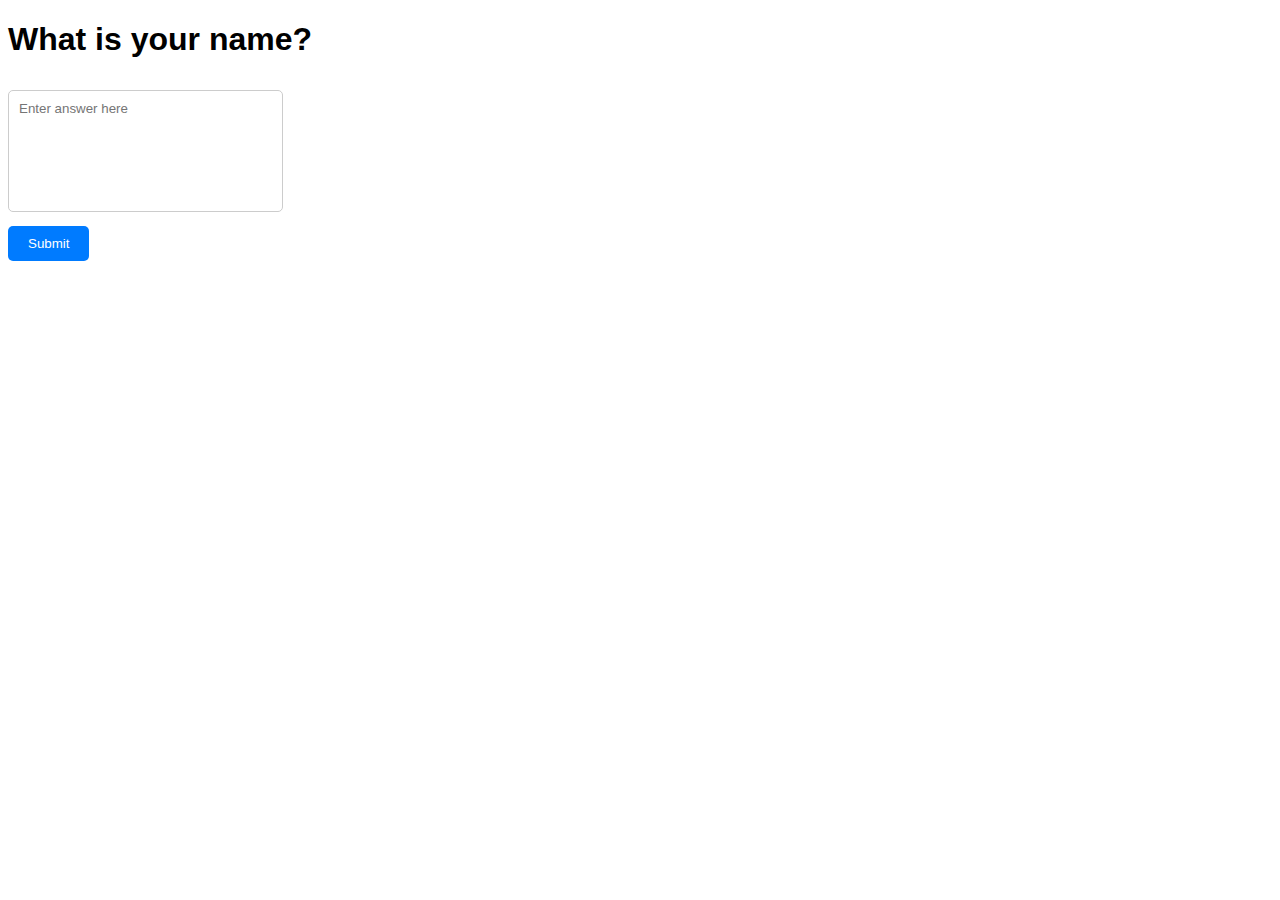
<file: beginners/index.html>
<!DOCTYPE html>
<html lang="en">
<head>
  <meta charset="UTF-8">
  <meta name="viewport" content="width=device-width, initial-scale=1.0">
  <title>My Website</title>
  <link rel="stylesheet" href="./css/style.css">
</head>
<body>
  <h1 id="question">What is your name?</h1>
  <textarea id="answer" placeholder="Enter answer here"></textarea>
  <button onclick="submit()">Submit</button>
  <script src="./js/app.js"></script>
</body>
</html>
</file>
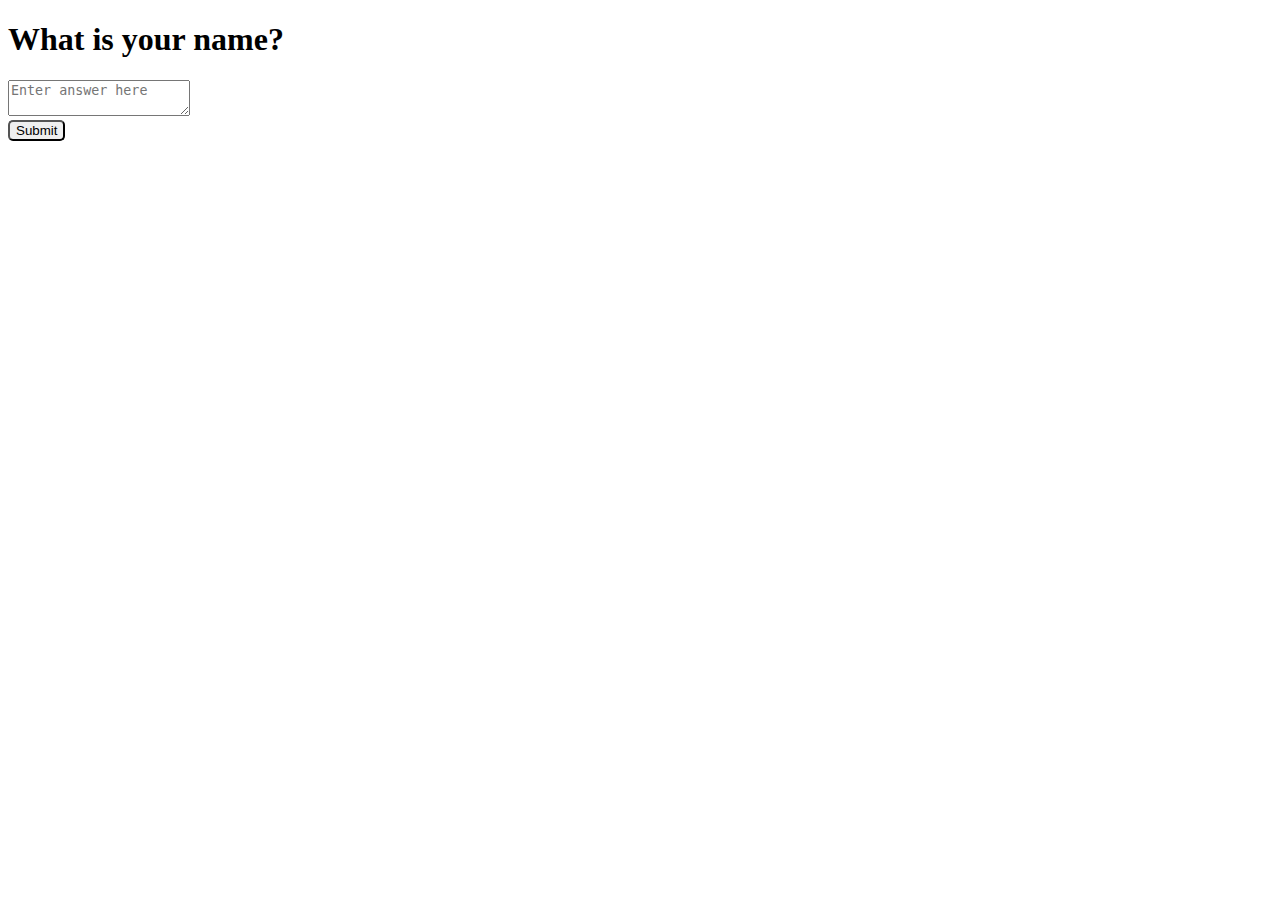
<file: current/index.html>
<!DOCTYPE html>
<html lang="en">
<head>
  <meta charset="UTF-8">
  <meta name="viewport" content="width=device-width, initial-scale=1.0">
  <title>My Website</title>
  <link rel="stylesheet" href="./styles.css">
</head>
<body>
  <h1 id="question">What is your name?</h1>
  <textarea id="answer" placeholder="Enter answer here"></textarea>
  <button onclick="submit()">Submit</button>
  <script src="./app.js"></script>
</body>
</html>
</file>
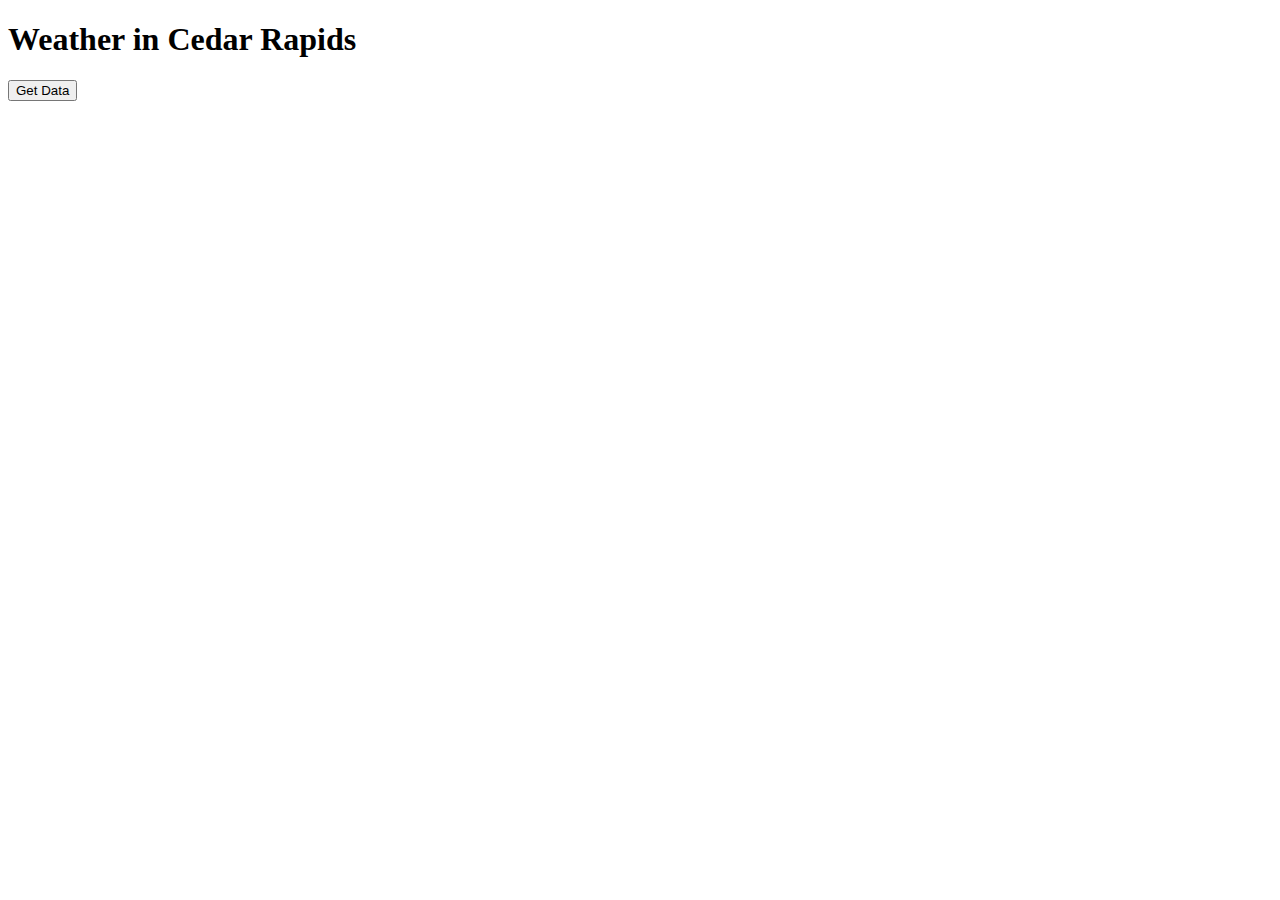
<file: advanced/weather-app-demo/index.html>
<!DOCTYPE html>
<html lang="en">
  <head>
    <title>Weather App</title>
  </head>
  <body>
    <h1>Weather in Cedar Rapids</h1>
    <button onclick="requestWeatherData()">Get Data</button>
    <p id="weatherDataDisplay"></p>
    <script src="./js/script.js"></script>
  </body>
</html>
</file>
<file: beginners/css/style.css>
* {
  font-family: 'Arial', sans-serif;
}

textarea {
  width: 20%;
  height: 100px;
  padding: 10px;
  margin: 10px 0;
  border: 1px solid #ccc;
  border-radius: 5px;
  resize: none;
}

button {
  display: block;
  border: none;
  padding: 10px 20px;
  border-radius: 5px;
  background-color: #007bff;
  color: white;
  cursor: pointer;
}

button:hover {
  background-color: #0056b3;
}
</file>
<file: current/styles.css>
button {
  display: block;
  border-radius: 5px;
}
</file>
